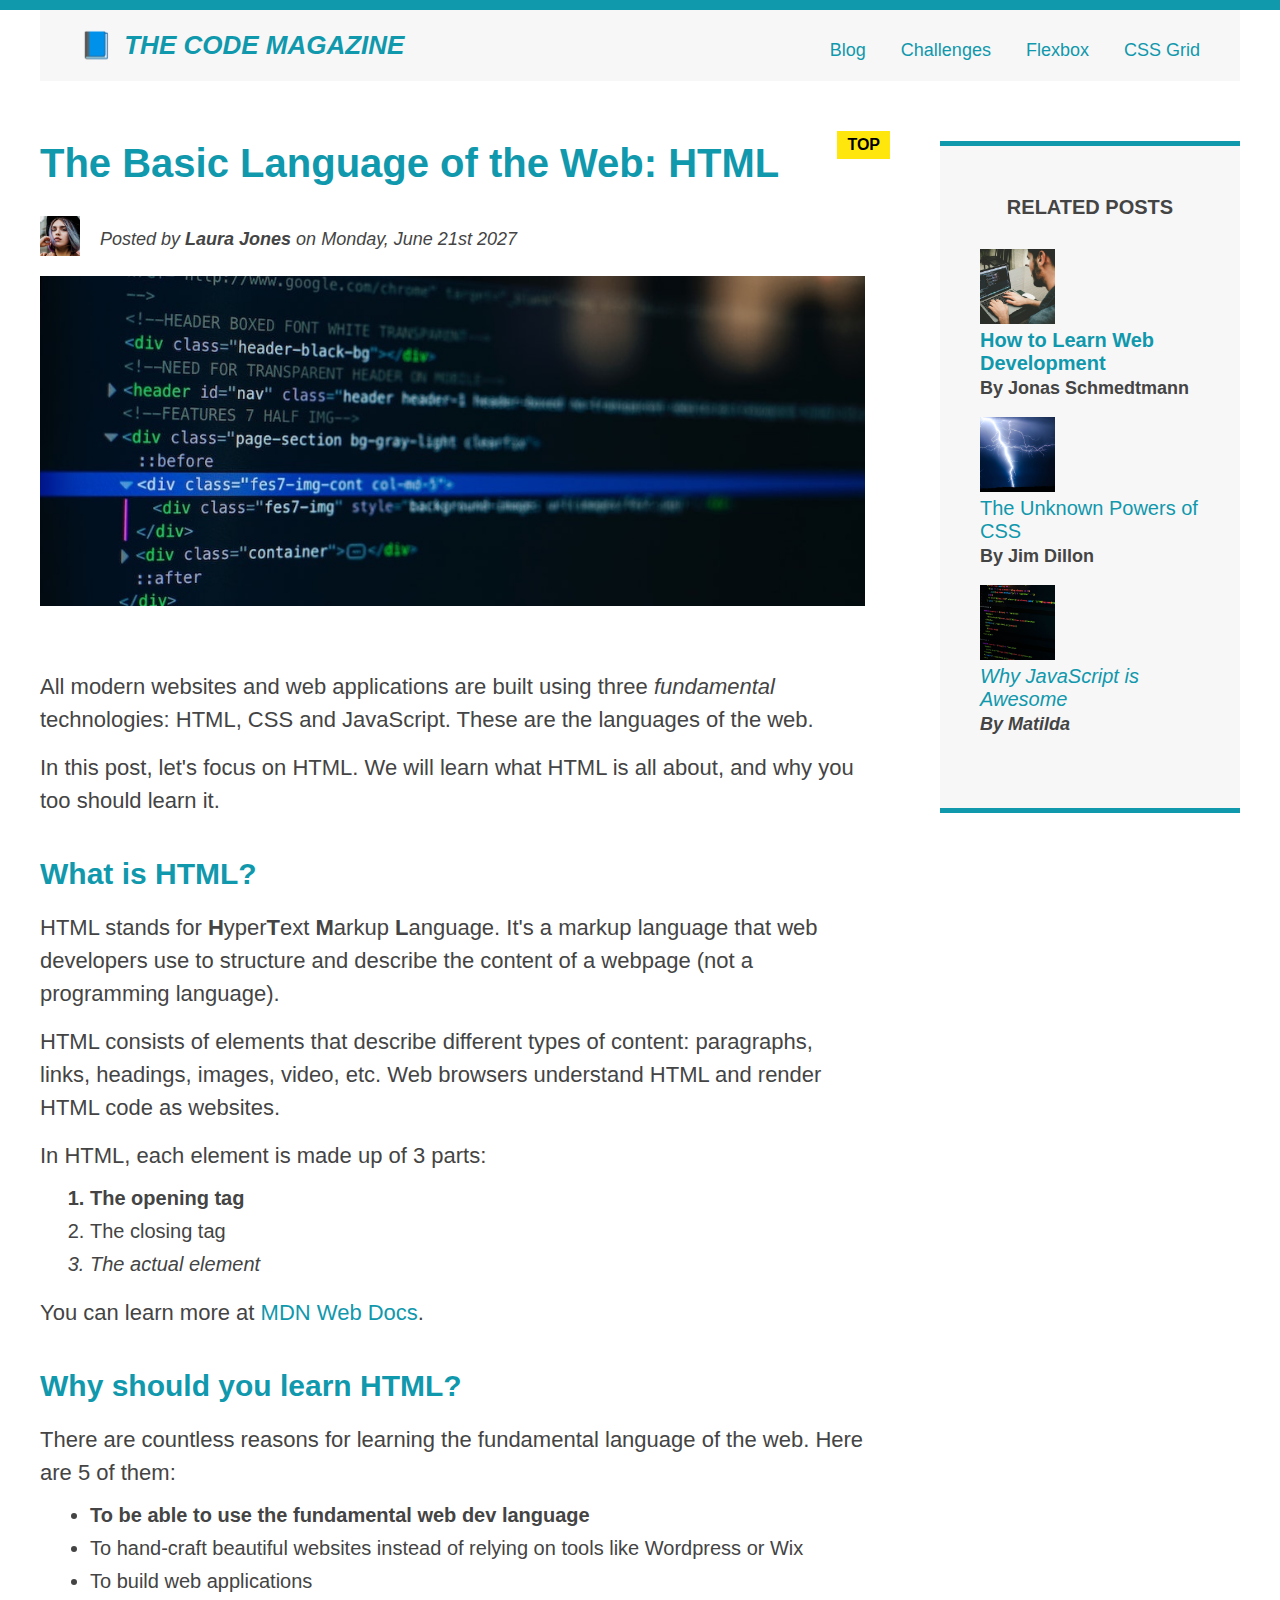
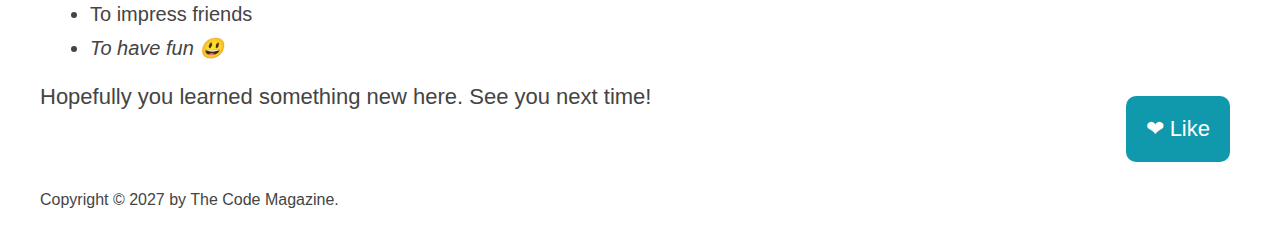
<file: index.html>
<!DOCTYPE html>
<html lang="en">
  <head>
    <meta charset="UTF-8" />
    <title>The Basic Language of the Web: HTML</title>
    <link rel="stylesheet" href="style.css" />
  </head>

  <body>
    <!--
    <h1>The Basic Language of the Web: HTML</h1>
    <h2>The Basic Language of the Web: HTML</h2>
    <h3>The Basic Language of the Web: HTML</h3>
    <h4>The Basic Language of the Web: HTML</h4>
    <h5>The Basic Language of the Web: HTML</h5>
    <h6>The Basic Language of the Web: HTML</h6>
  -->

    <div class="container">
      <header class="main-header clearfix">
        <h1>📘 The Code Magazine</h1>

        <nav>
          <a href="blog.html">Blog</a>
          <a href="#">Challenges</a>
          <a href="flexbox.html">Flexbox</a>
          <a href="css-grid.html">CSS Grid</a>
        </nav>

        <!-- <div class="clear"></div> -->
      </header>
      <!-- <div class="row"> -->
      <article>
        <header class="post-header">
          <h2>The Basic Language of the Web: HTML</h2>

          <div class="author-box">
            <img
              src="img/laura-jones.jpg"
              alt="Headshot of Laura Jones"
              height="40"
              width="40"
              class="author-img"
            />

            <p id="author" class="author">
              Posted by <strong>Laura Jones</strong> on Monday, June 21st 2027
            </p>
          </div>

          <img
            src="img/post-img.jpg"
            alt="HTML code on a screen"
            width="500"
            height="200"
            class="post-img"
          />
          <a href="https://www.youtube.com/watch?v=dQw4w9WgXcQ" target="_blank">
            <button class="like-btn">❤ Like</button>
          </a>
        </header>

        <p>
          All modern websites and web applications are built using three
          <em>fundamental</em>
          technologies: HTML, CSS and JavaScript. These are the languages of the
          web.
        </p>

        <p>
          In this post, let's focus on HTML. We will learn what HTML is all
          about, and why you too should learn it.
        </p>

        <h3>What is HTML?</h3>
        <p>
          HTML stands for <strong>H</strong>yper<strong>T</strong>ext
          <strong>M</strong>arkup <strong>L</strong>anguage. It's a markup
          language that web developers use to structure and describe the content
          of a webpage (not a programming language).
        </p>
        <p>
          HTML consists of elements that describe different types of content:
          paragraphs, links, headings, images, video, etc. Web browsers
          understand HTML and render HTML code as websites.
        </p>
        <p>In HTML, each element is made up of 3 parts:</p>

        <ol>
          <li class="first-li">The opening tag</li>
          <li>The closing tag</li>
          <li>The actual element</li>
        </ol>

        <p>
          You can learn more at
          <a
            href="https://developer.mozilla.org/en-US/docs/Web/HTML"
            target="_blank"
            >MDN Web Docs</a
          >.
        </p>

        <h3>Why should you learn HTML?</h3>

        <p>
          There are countless reasons for learning the fundamental language of
          the web. Here are 5 of them:
        </p>

        <ul>
          <li class="first-li">
            To be able to use the fundamental web dev language
          </li>
          <li>
            To hand-craft beautiful websites instead of relying on tools like
            Wordpress or Wix
          </li>
          <li>To build web applications</li>
          <li>To impress friends</li>
          <li>To have fun 😃</li>
        </ul>

        <p>Hopefully you learned something new here. See you next time!</p>
      </article>

      <aside>
        <h4>Related posts</h4>

        <ul class="related">
          <li class="related-post">
            <img
              src="img/related-1.jpg"
              alt="Person programming"
              width="75"
              height="75"
            />
            <div>
              <a href="#" class="related-link">How to Learn Web Development</a>
              <p class="related-author">By Jonas Schmedtmann</p>
            </div>
          </li>
          <li class="related-post">
            <img
              src="img/related-2.jpg"
              alt="Lightning"
              width="75"
              heigth="75"
            />
            <div>
              <a href="#" class="related-link">The Unknown Powers of CSS</a>
              <p class="related-author">By Jim Dillon</p>
            </div>
          </li>
          <li class="related-post">
            <img
              src="img/related-3.jpg"
              alt="JavaScript code on a screen"
              width="75"
              height="75"
            />
            <div>
              <a href="#" class="related-link">Why JavaScript is Awesome</a>
              <p class="related-author">By Matilda</p>
            </div>
          </li>
        </ul>
      </aside>
      <!-- </div> -->

      <footer>
        <p id="copyright" class="copyright text">
          Copyright &copy; 2027 by The Code Magazine.
        </p>
      </footer>
    </div>
  </body>
</html>
</file>
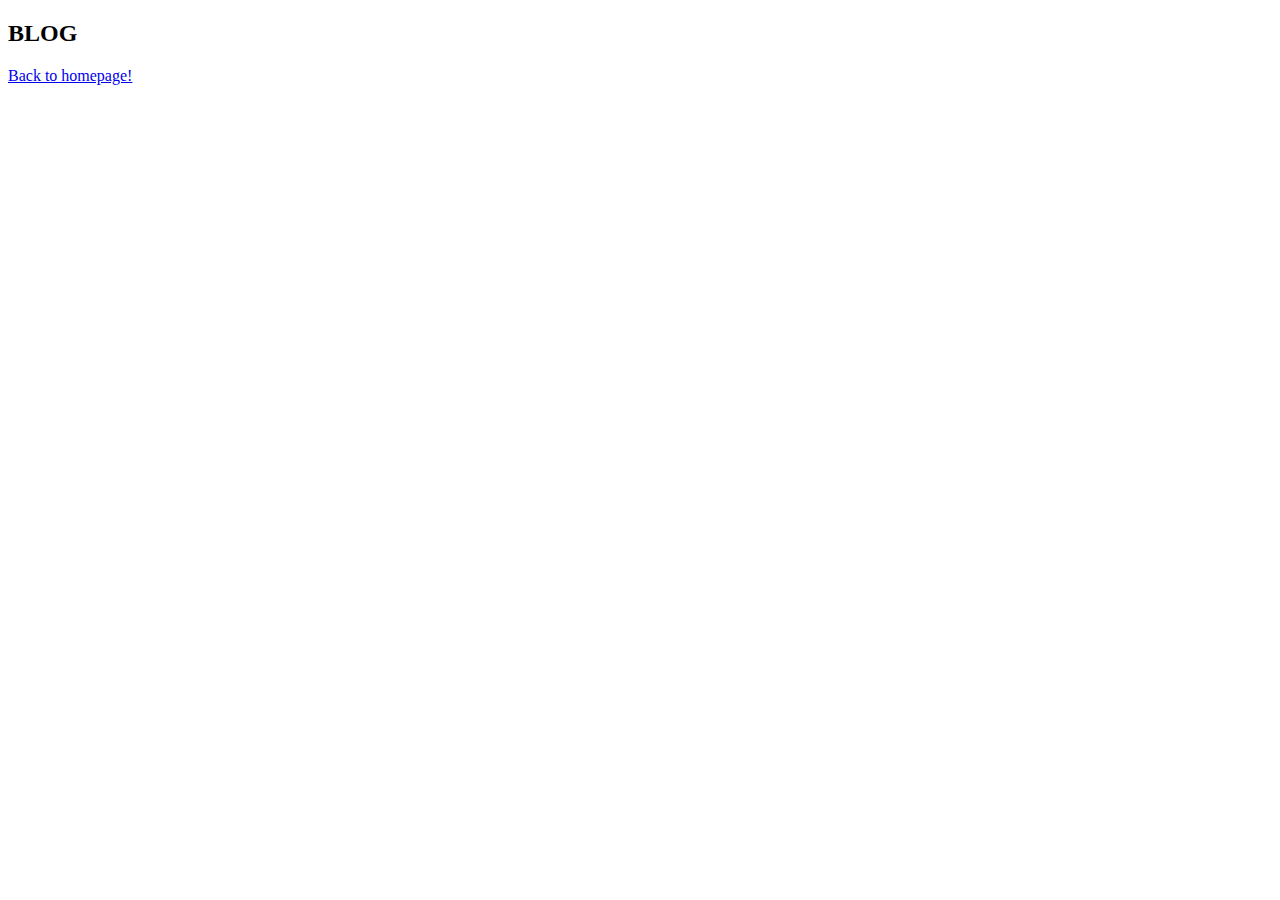
<file: blog.html>
<!DOCTYPE html>
<html lang="en">
  <head>
    <meta charset="UTF-8" />
    <meta http-equiv="X-UA-Compatible" content="IE=edge" />
    <meta name="viewport" content="width=device-width, initial-scale=1.0" />
    <title>BLOG</title>
  </head>
  <body>
    <header>
      <h2>BLOG</h2>

      <nav>
        <a href="index.html">Back to homepage!</a>
      </nav>
    </header>
  </body>
</html>
</file>
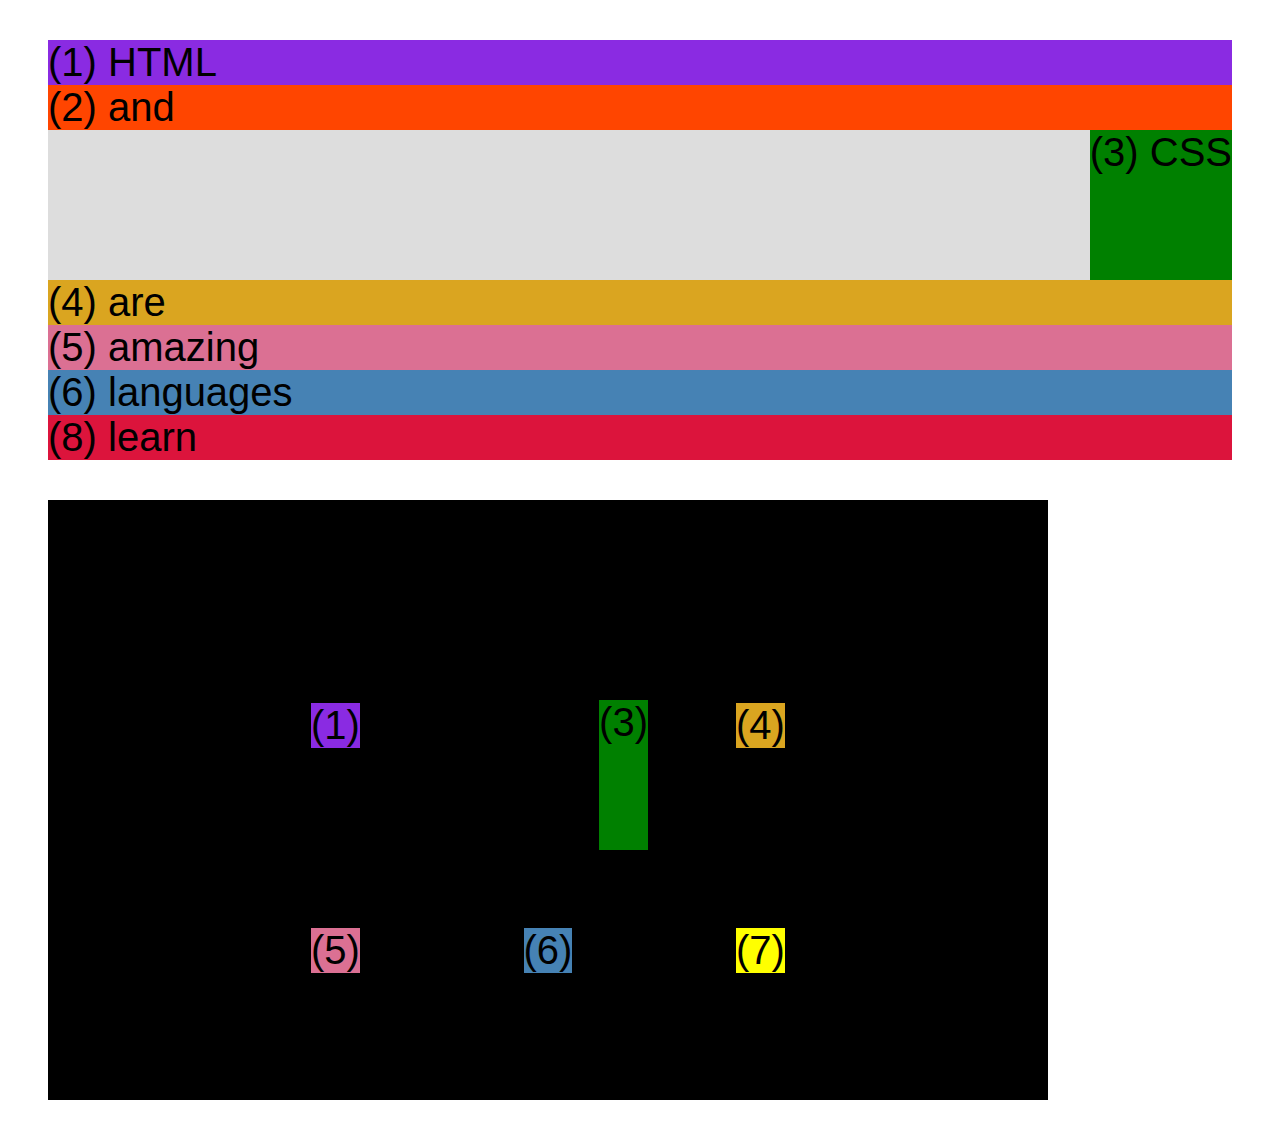
<file: css-grid.html>
<!DOCTYPE html>
<html lang="en">
  <head>
    <meta charset="UTF-8" />
    <meta http-equiv="X-UA-Compatible" content="IE=edge" />
    <meta name="viewport" content="width=device-width, initial-scale=1.0" />
    <title>CSS Grid</title>
    <style>
      .el--1 {
        background-color: blueviolet;
      }
      .el--2 {
        background-color: orangered;
      }
      .el--3 {
        background-color: green;
        height: 150px;
      }
      .el--4 {
        background-color: goldenrod;
      }
      .el--5 {
        background-color: palevioletred;
      }
      .el--6 {
        background-color: steelblue;
      }
      .el--7 {
        background-color: yellow;
      }
      .el--8 {
        background-color: crimson;
      }

      .container--1 {
        /* STARTER */
        font-family: sans-serif;
        background-color: #ddd;
        font-size: 40px;
        margin: 40px;

        /* CSS GRID */
<<<<<<< HEAD
        /* display: grid; */
        /* grid-template-columns: 250px 250px 1fr 1fr; */
        /* grid-template-rows: 300px 200px; */
        /* grid-template-columns: 1fr 1fr 1fr auto; */

        grid-template-columns: repeat(4, 1fr);
        grid-template-rows: 1fr 1fr;
        /* height: 500px; */

        gap: 20px 40px;
        /* row-gap: 10px; */
        /* column-gap: 40px; */

        /* TEMP */
=======
      }

      .container--2 {
>>>>>>> 721a401c3766c6d169485307d869723c3bcf7c7c
        display: none;
      }

      .el--8 {
        grid-column: 2;
        /* grid-row: 1 / span 2; */
        grid-row: 1/2;
      }

      .el--2 {
        /* grid-column: 1 / 5; */
        /* grid-column: 1 / span 4; */
        grid-column: 1 / -1;
        grid-row: 2;
      }

      .el--6 {
        /* grid-row: 3 / 5; */
      }

      .container--2 {
        /* display: none; */

        /* STARTER */
        font-family: sans-serif;
        background-color: black;
        font-size: 40px;
        margin: 40px;

        width: 1000px;
        height: 600px;

        /* CSS GRID */
        display: grid;
        grid-template-columns: 125px 200px 125px;
        grid-template-rows: 250px 100px;
        gap: 50px;

        /* Aligning tracks inside of container: distribute empty space */
        justify-content: center;
        /* justify-content: space-between; */
        align-content: center;

        /* Aligning items inside cells: moving items around inside the cells */
        align-items: center;
        justify-items: center;
      }

      .el--3 {
        align-self: end;
        justify-self: end;
      }
    </style>
  </head>
  <body>
    <div class="container--1">
      <div class="el el--1">(1) HTML</div>
      <div class="el el--2">(2) and</div>
      <div class="el el--3">(3) CSS</div>
      <div class="el el--4">(4) are</div>
      <div class="el el--5">(5) amazing</div>
      <div class="el el--6">(6) languages</div>
      <!-- <div class="el el--7">(7) to</div> -->
      <div class="el el--8">(8) learn</div>
    </div>

    <div class="container--2">
      <div class="el el--1">(1)</div>
      <div class="el el--3">(3)</div>
      <div class="el el--4">(4)</div>
      <div class="el el--5">(5)</div>
      <div class="el el--6">(6)</div>
      <div class="el el--7">(7)</div>
    </div>
  </body>
</html>
</file>
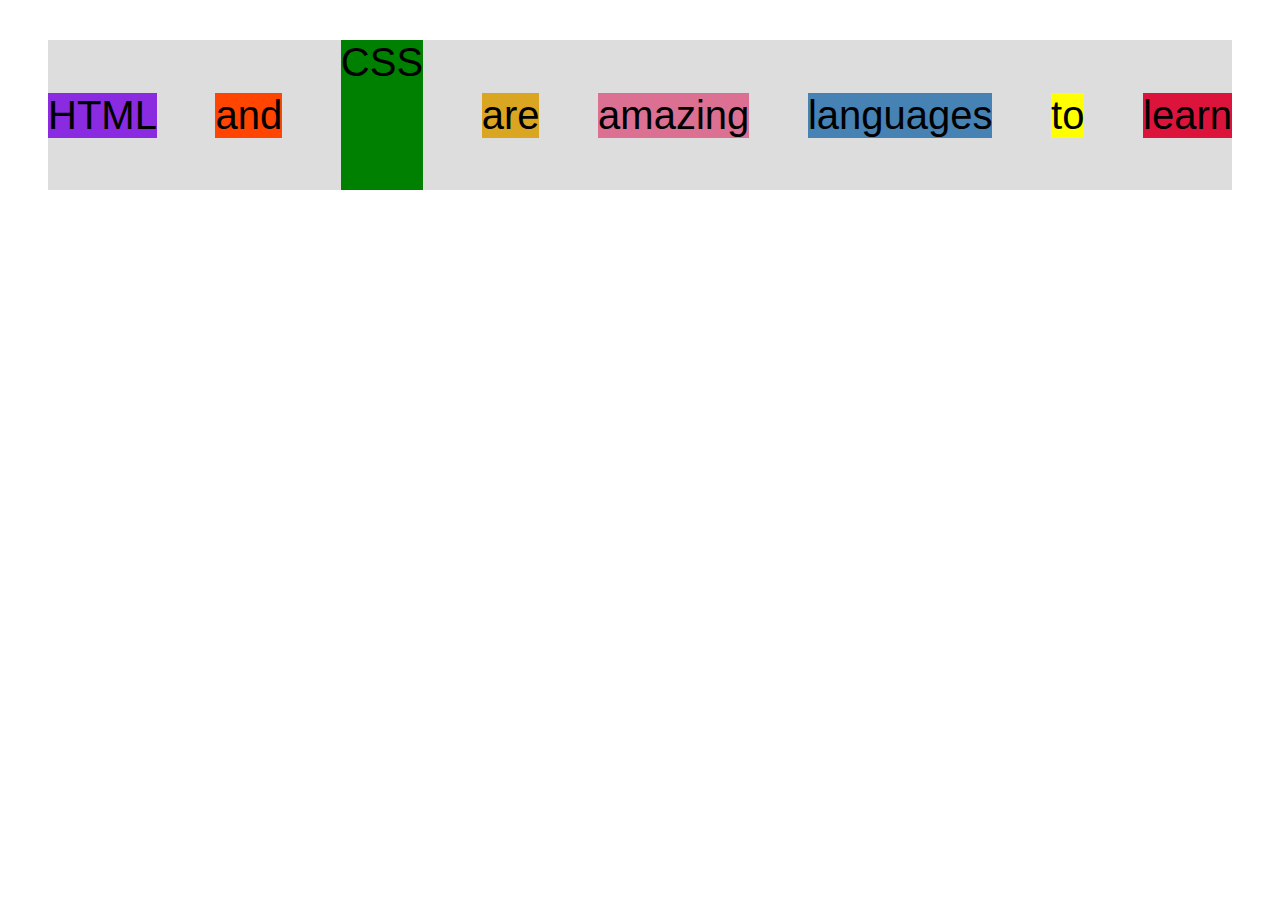
<file: flexbox.html>
<!DOCTYPE html>
<html lang="en">
  <head>
    <meta charset="UTF-8" />
    <meta http-equiv="X-UA-Compatible" content="IE=edge" />
    <meta name="viewport" content="width=device-width, initial-scale=1.0" />
    <title>Flexbox</title>
    <style>
      .el--1 {
        background-color: blueviolet;
      }
      .el--2 {
        background-color: orangered;
      }
      .el--3 {
        background-color: green;
        height: 150px;
      }
      .el--4 {
        background-color: goldenrod;
      }
      .el--5 {
        background-color: palevioletred;
      }
      .el--6 {
        background-color: steelblue;
      }
      .el--7 {
        background-color: yellow;
      }
      .el--8 {
        background-color: crimson;
      }

      .container {
        /* STARTER */
        font-family: sans-serif;
        background-color: #ddd;
        font-size: 40px;
        margin: 40px;

        /* FLEXBOX */
        display: flex;
        align-items: center;
        justify-content: space-between;
      }
    </style>
  </head>
  <body>
    <div class="container">
      <div class="el el--1">HTML</div>
      <div class="el el--2">and</div>
      <div class="el el--3">CSS</div>
      <div class="el el--4">are</div>
      <div class="el el--5">amazing</div>
      <div class="el el--6">languages</div>
      <div class="el el--7">to</div>
      <div class="el el--8">learn</div>
    </div>
  </body>
</html>
</file>
<file: style.css>
* {
  margin: 0;
  padding: 0;
  box-sizing: border-box;
}

/* page sections */
body {
  color: #444;
  font-family: sans-serif;

  border-top: 10px solid #1098ad;
  position: relative;
}

.container {
  width: 1200px;
  margin: 0 auto;
  /* position: relative; */
}

.main-header {
  background-color: #f7f7f7;
  padding: 20px 40px;
  margin-bottom: 60px;
  /* height: 40px; */
}

nav {
  font-size: 18px;
  /* text-align: center; */
}

article {
  margin-bottom: 60px;
}

.post-header {
  margin-bottom: 60px;

  /* position: relative; */
}

aside {
  background-color: #f7f7f7;
  border-top: 5px solid #1098ad;
  border-bottom: 5px solid #1098ad;
  padding: 50px 40px;
}

/*  smaller elements */
h1,
h2,
h3 {
  color: #1098ad;
}

h1 {
  font-size: 26px;
  text-transform: uppercase;
  font-style: italic;
}

h2 {
  font-size: 40px;
  margin-bottom: 30px;
}

h3 {
  font-size: 30px;
  margin-bottom: 20px;
  margin-top: 40px;
}

h4 {
  font-size: 20px;
  text-transform: uppercase;
  text-align: center;
  margin-bottom: 30px;
}

p {
  font-size: 22px;
  line-height: 1.5;
  margin-bottom: 15px;
}

ul,
ol {
  margin-left: 50px;
  margin-bottom: 20px;
}

li {
  font-size: 20px;
  margin-bottom: 10px;
}

li:last-child {
  margin-bottom: 0;
}

/* footer p {
  font-size: 16px;
  text-align: center;
} */

/* article header p {
  font-style: italic;
} */

#author {
  font-style: italic;
  font-size: 18px;
}

#copyright {
  font-size: 16px;
}

.related-author {
  font-size: 18px;
  font-weight: bold;
}

.related {
  list-style: none;
  margin-left: 0;
}

/* .first-li {
  font-weight: bold;
} */

li:first-child {
  font-weight: bold;
}

li:last-child {
  font-style: italic;
}

/* li:nth-child(even) {
  color: red;
} */

/* Misconception: this wont work! */
article p:first-child {
  color: red;
}

/* Styling links */
a:link {
  color: #1098ad;
  text-decoration: none;
}

a:visited {
  color: #1098ad;
}

a:hover {
  color: orangered;
  font-weight: bold;
  text-decoration: underline dotted orangered;
}

a:active {
  background-color: black;
  font-style: italic;
}

.post-img {
  width: 100%;
  height: auto;
}

nav a:link {
  /* background-color: orangered;
  margin: 20px;
  padding: 20px;

  display: block; */

  margin-right: 30px;
  margin-top: 10px;
  display: inline-block;
}

nav a:link:last-child {
  margin-right: 0;
}

.like-btn {
  background-color: #1098ad;
  color: white;
  padding: 20px;
  font-size: 22px;
  cursor: pointer;
  border-radius: 10px;
  border: none;

  position: absolute;
  /* top: 50px;
  left: 50px; */
  bottom: 50px;
  right: 50px;
}

h1::first-letter {
  font-style: normal;
  margin-right: 5px;
}

/* h3 + p::first-line {
  color: red;
} */

h2 {
  /* background-color: orange; */
  position: relative;
}

h2::after {
  content: "TOP";
  background-color: #ffe70e;
  color: #000;
  font-size: 16px;
  font-weight: bold;
  display: inline-block;
  padding: 5px 10px;
  position: absolute;
  top: -10px;
  right: -25px;
}

/* floats **outdated */

.author-img {
  float: left;
  margin-bottom: 20px;
}

.author {
  float: left;
  margin-left: 20px;
  margin-top: 10px;
}

h1 {
  float: left;
}

nav {
  float: right;
}

/* new div for this */
/* .clear {
  clear: both;
} */

/* new class on the container for this */
/* .clearfix::after {
  content: '';
  display: block;
  clear: both;
} */

.clearfix::after {
  clear: both;
  content: "";
  display: block;
}

article {
  width: 825px;
  float: left;
}

aside {
  width: 300px;
  float: right;
}

footer {
  clear: both;
}
</file>
